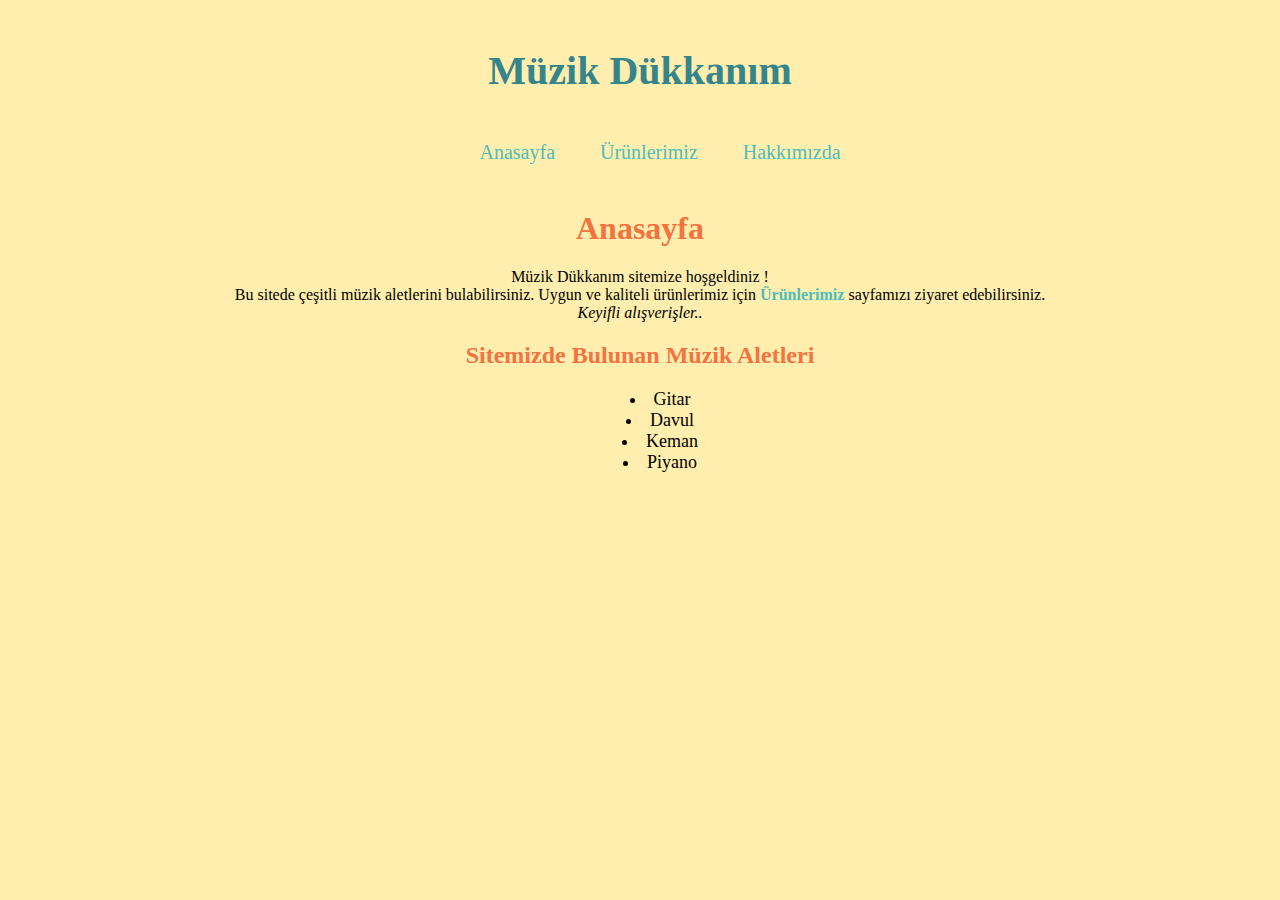
<file: CSS/odev1/index.html>
<!DOCTYPE html>
<html lang="en">

<head>
    <meta charset="UTF-8">
    <meta http-equiv="X-UA-Compatible" content="IE=edge">
    <meta name="viewport" content="width=device-width, initial-scale=1.0">
    <link rel="stylesheet" href="style.css">
    <title>Anasayfa</title>
</head>

<body>
    <!-- Navbar - Start -->
    <div class="nav">
        <h1 class="header">Müzik Dükkanım</h1>
        <ul class="navbar">
            <li><a href="index.html">Anasayfa</a></li>
            <li><a href="product.html">Ürünlerimiz</a></li>
            <li><a href="about-us.html">Hakkımızda</a></li>
        </ul>
    </div>
    <!-- Navbar - End -->

    <!-- Content - Start -->
    <div class="text">
        <h1>Anasayfa</h1>
        <p>Müzik Dükkanım sitemize hoşgeldiniz ! <br>
            Bu sitede çeşitli müzik aletlerini bulabilirsiniz. Uygun ve kaliteli ürünlerimiz için <b><a href="product.html"> Ürünlerimiz </a></b>sayfamızı ziyaret edebilirsiniz. <br><i> Keyifli alışverişler..</i> </p>
        <h2>Sitemizde Bulunan Müzik Aletleri</h2>
        <ul class="list">
            <li>Gitar</li>
            <li>Davul</li>
            <li>Keman</li>
            <li>Piyano</li>
        </ul>
    </div>
    <!-- Content - End -->

</body>

</html>
</file>
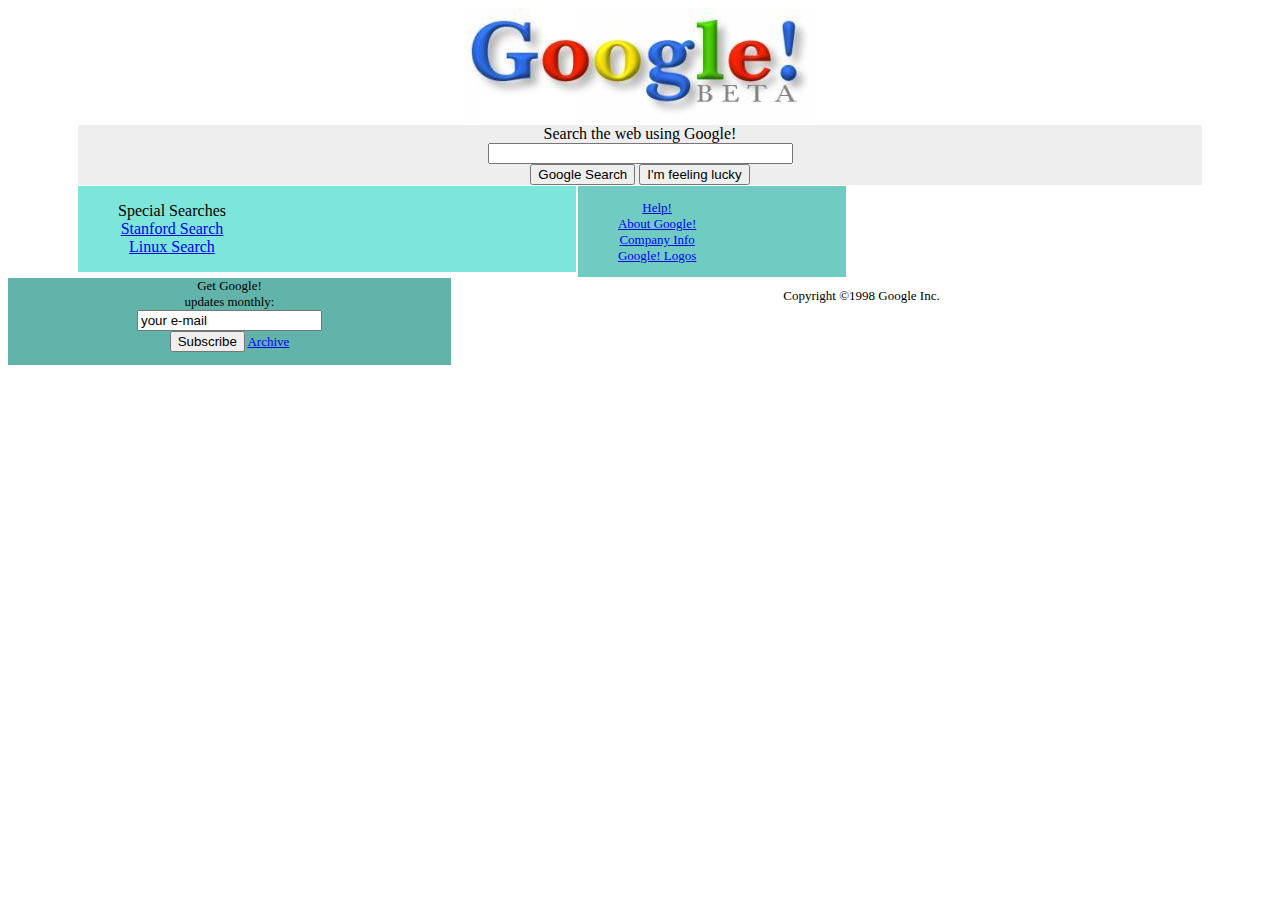
<file: CSS/odev2/index.html>
<!DOCTYPE html>
<html lang="en">

<head>
    <meta charset="UTF-8">
    <meta http-equiv="X-UA-Compatible" content="IE=edge">
    <meta name="viewport" content="width=device-width, initial-scale=1.0">
    <link rel="stylesheet" type="text/css" href="style.css">
    <title>Google</title>
</head>

<body>

    <body>
<!-- Google Logo - Start -->
        <div class="logo">
            <img src="img/google.jpg" alt="Google-Logo" srcset="">
        </div>
<!-- Google Logo - End -->
<!-- Search Section -  Start -->
        <div class="search-section">
            <form>
                <label for="search-bar" id="search-bar-text">Search the web using Google!</label>
                <input type="search" name="search-bar" id="search-bar">

                <label for="submit"></label>
                <input type="submit" value="Google Search">
                <input type="submit" value="I'm feeling lucky">
            </form>
        </div>
<!-- Search Section - End -->
<!-- Cards Content - Start -->
        <div class="cards">
            <div class="card-first">
                <ul>
                    <li>Special Searches</li>
                    <li><a href="https://web.archive.org/web/19981202230410/http://www.google.com/stanford"
                            class="firstCardText">Stanford Search</a></li>
                    <li><a href="https://web.archive.org/web/19981202230410/http://www.google.com/linux">Linux
                            Search</a></li>
                </ul>
            </div>

            <div class="card-second">
                <ul>
                    <li> <a
                            href="https://web.archive.org/web/19981202230410if_/http://www.google.com/help.html">Help!</a>
                    </li>
                    <li><a href="https://web.archive.org/web/19990427105230if_/http://www.google.com/about.html">About
                            Google!</a></li>
                    <li><a href="https://web.archive.org/web/19981202230410if_/http://www.google.com/company.html">Company
                            Info</a></li>
                    <li><a href="https://web.archive.org/web/19981202230410if_/http://www.google.com/stickers.html">Google!
                            Logos</a></li>
                </ul>
            </div>

            <div class="card-third">
                <p>Get Google!<br>updates monthly:</p>
                <form>
                    <input type="email" name="email" id="email" value="your e-mail"><br>
                    <input type="submit" name="submit" id="submit" value="Subscribe">
                    <a
                        href="https://web.archive.org/web/19981202230410/http://www.findmail.com/list/google-friends/">Archive</a>

                </form>
            </div>
<!-- Card Content - End -->
        </div>
        <br><br><br><br><br>
<!--Footer Copyright - Start -->
        <div class="copyright">
            <p id="copy">Copyright ©1998 Google Inc.</p>
        </div>
<!--Footer Copyrigh - End  -->
    </body>

</html>
</file>
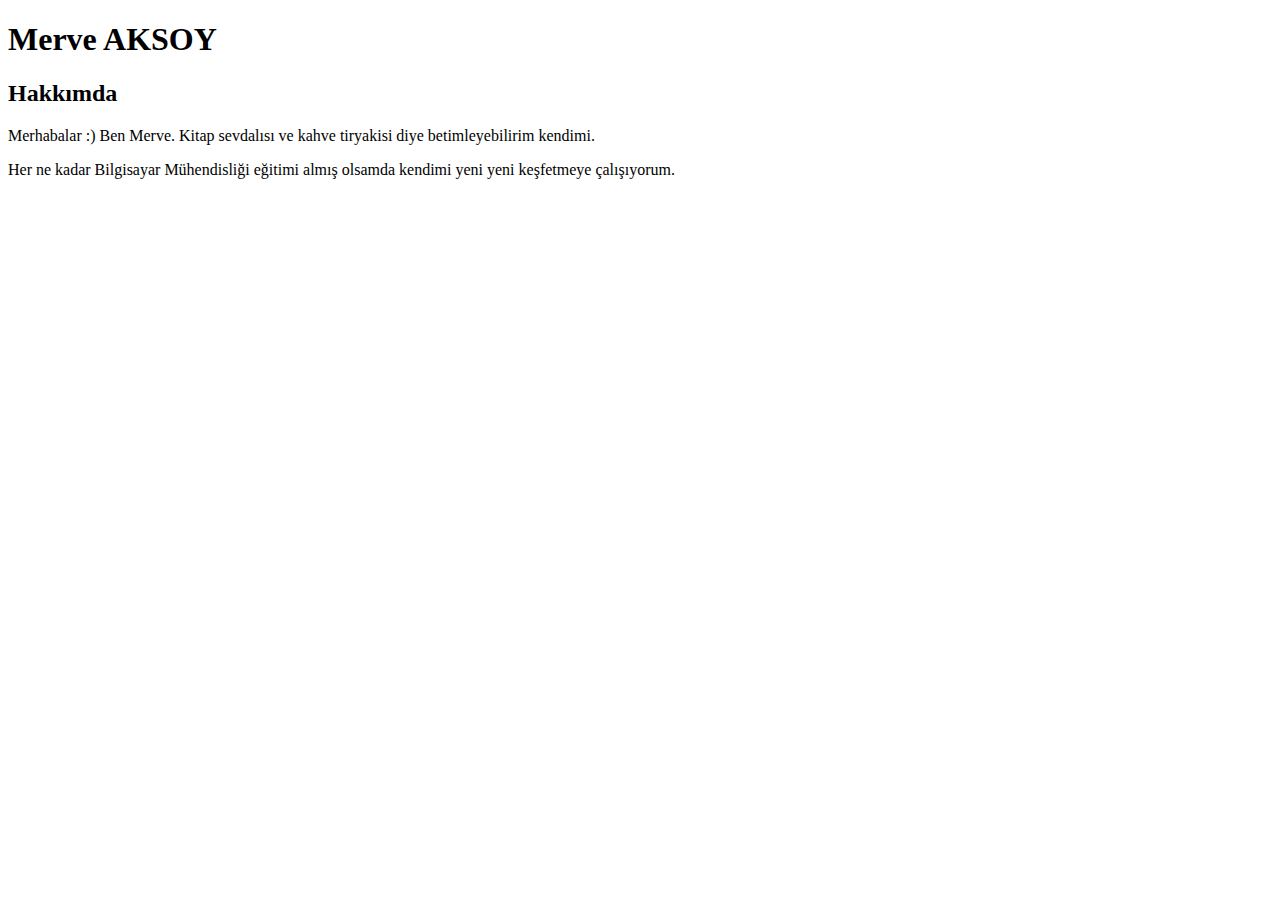
<file: HTML/odev1/index.html>
<!DOCTYPE html>
<html lang="en">
<head>
    <meta charset="UTF-8">
    <meta http-equiv="X-UA-Compatible" content="IE=edge">
    <meta name="viewport" content="width=device-width, initial-scale=1.0">
    <meta name="author" content="Mrvksy">
    <title>HTML-Ödev1</title>
</head>
<!--body element başlangıç-->
<body>
    <h1>Merve AKSOY</h1> <!-- Birinci Başlık -->
    <h2>Hakkımda</h2>  <!-- Alt Başlık -->
    <p>Merhabalar :) Ben Merve. Kitap sevdalısı ve kahve tiryakisi diye betimleyebilirim kendimi.<p>
    <p>Her ne kadar Bilgisayar Mühendisliği eğitimi almış olsamda kendimi yeni yeni keşfetmeye çalışıyorum.</p>
    <!--Alt başlık içeriği için paragraf  -->
</body>
<!--body element bitiş-->

</html>
</file>
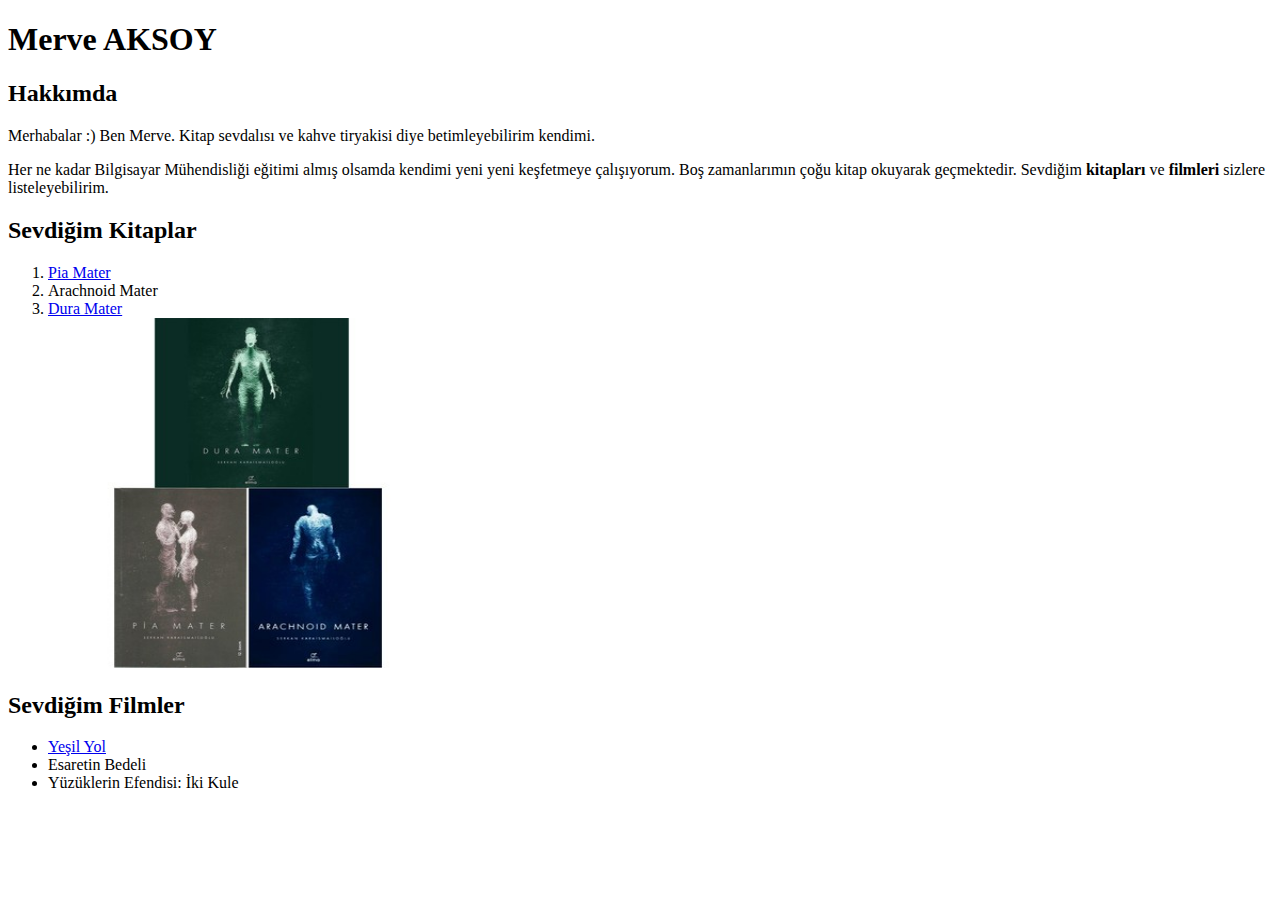
<file: HTML/odev2/index.html>
<!DOCTYPE html>
<html lang="en">
<head>
    <meta charset="UTF-8">
    <meta http-equiv="X-UA-Compatible" content="IE=edge">
    <meta name="viewport" content="width=device-width, initial-scale=1.0">
    <meta name="author" content="Mrvksy">
    <title>HTML-Ödev2</title>
</head>
<!--body element başlangıç-->
<body>
    <h1>Merve AKSOY</h1>
    <h2>Hakkımda</h2>
    <p>Merhabalar :) Ben Merve. Kitap sevdalısı ve kahve tiryakisi diye betimleyebilirim kendimi.<p>
    <p>Her ne kadar Bilgisayar Mühendisliği eğitimi almış olsamda kendimi yeni yeni keşfetmeye çalışıyorum. Boş zamanlarımın çoğu kitap okuyarak geçmektedir. Sevdiğim <strong>kitapları</strong>  ve <strong>filmleri</strong> sizlere listeleyebilirim.</p>

    <h2>Sevdiğim Kitaplar</h2>
     <ol>
       <li><a href="https://www.goodreads.com/book/show/45890984-pia-mater">Pia Mater</a></li>
       <li>Arachnoid Mater</li>
       <li><a href="https://www.goodreads.com/book/show/58823912-dura-mater">Dura Mater</a></li>
       <img src="img/mater.jpg" alt="Serkan Karaismailoğlu-Mater Serisi" width="400" height="350">
       
     </ol>
    <h2>Sevdiğim Filmler</h2>
     <ul>
       <li><a href="https://www.imdb.com/title/tt0120689/?ref_=fn_al_tt_1">Yeşil Yol</a></li>
       <li>Esaretin Bedeli</li>
       <li>Yüzüklerin Efendisi: İki Kule</li>
     </ul>

</body>
<!--body element bitiş-->

</html>
</file>
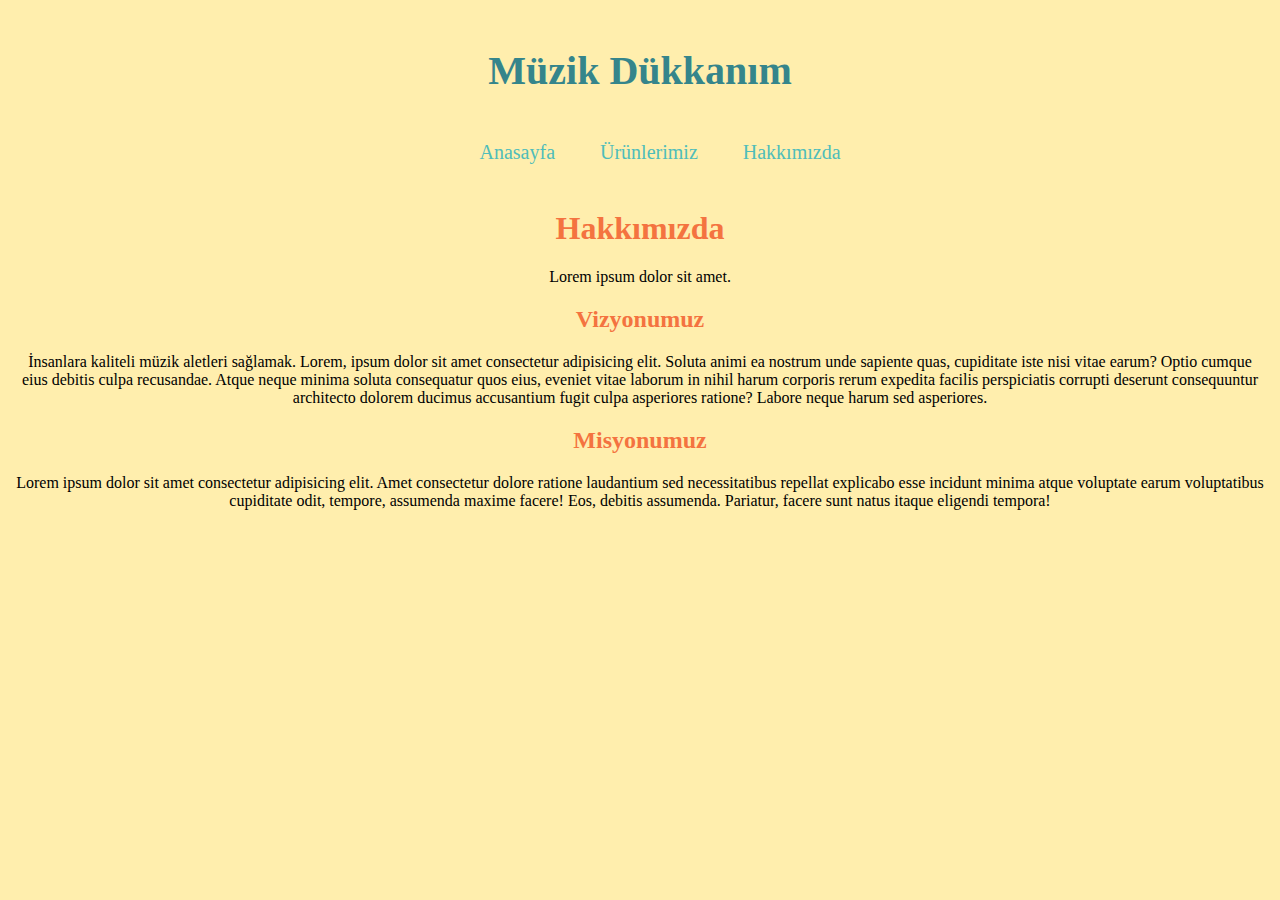
<file: CSS/odev1/about-us.html>
<!DOCTYPE html>
<html lang="en">

<head>
    <meta charset="UTF-8">
    <meta http-equiv="X-UA-Compatible" content="IE=edge">
    <meta name="viewport" content="width=device-width, initial-scale=1.0">
    <link rel="stylesheet" href="style.css">
    <title>Lorem, ipsum.</title>
</head>

<body>
    <!-- Navbar - Start -->
    <div class="nav">
        <h1 class="header">Müzik Dükkanım</h1>
        <ul class="navbar">
            <li><a href="index.html">Anasayfa</a></li>
            <li><a href="product.html">Ürünlerimiz</a></li>
            <li><a href="about-us.html">Hakkımızda</a></li>
        </ul>
    </div>
    <!-- Navbar - End -->

    <!-- Content - Start -->
    <div class="text">
        <h1>Hakkımızda</h1>
        <p>Lorem ipsum dolor sit amet.</p>
        <h2>Vizyonumuz</h2>
        <p>İnsanlara kaliteli müzik aletleri sağlamak. Lorem, ipsum dolor sit amet consectetur adipisicing elit. Soluta animi ea nostrum unde sapiente quas, cupiditate iste nisi vitae earum? Optio cumque eius debitis culpa recusandae. Atque neque minima soluta consequatur quos eius, eveniet vitae laborum in nihil harum corporis rerum expedita facilis perspiciatis corrupti deserunt consequuntur architecto dolorem ducimus accusantium fugit culpa asperiores ratione? Labore neque harum sed asperiores.</p>
        <h2>Misyonumuz</h2>
        <p>Lorem ipsum dolor sit amet consectetur adipisicing elit. Amet consectetur dolore ratione laudantium sed
            necessitatibus repellat explicabo esse incidunt minima atque voluptate earum voluptatibus cupiditate odit,
            tempore, assumenda maxime facere! Eos, debitis assumenda. Pariatur, facere sunt natus itaque eligendi
            tempora!</p>
    </div>
    <!-- Content - End -->
</file>
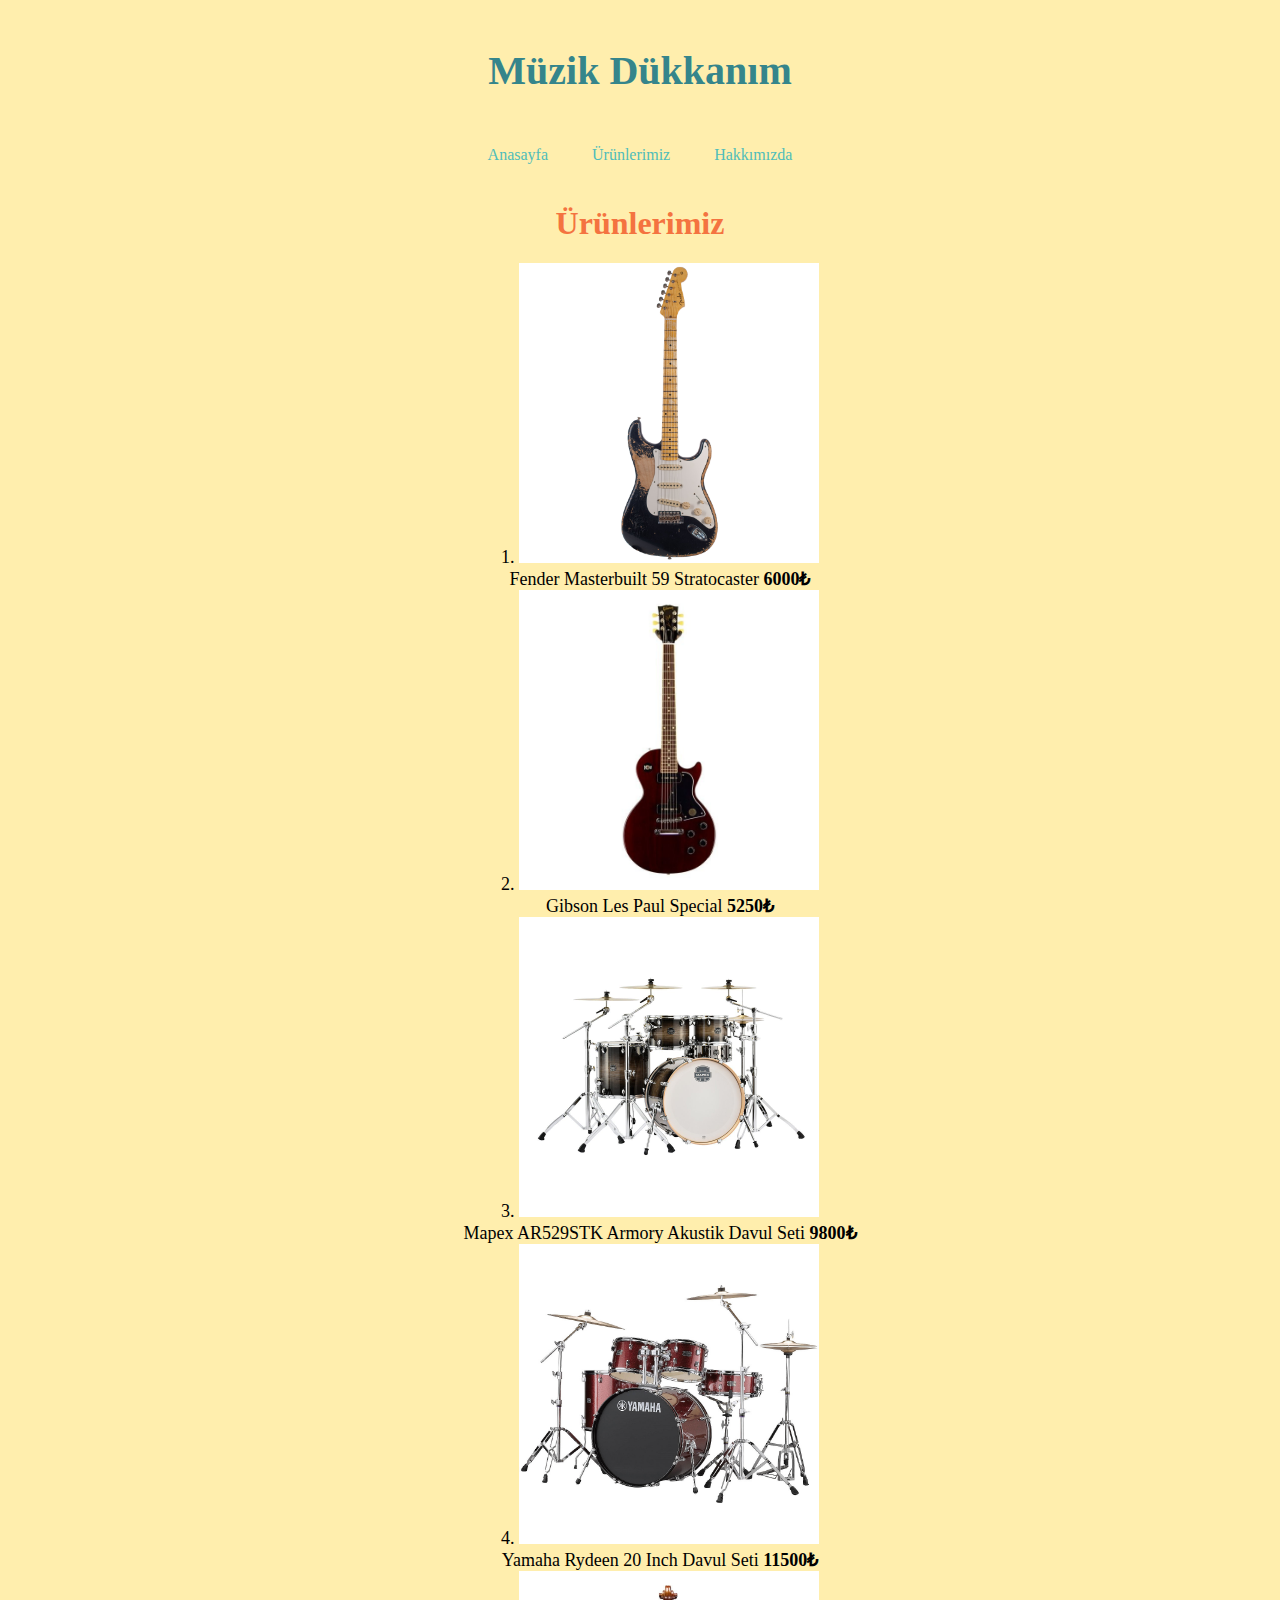
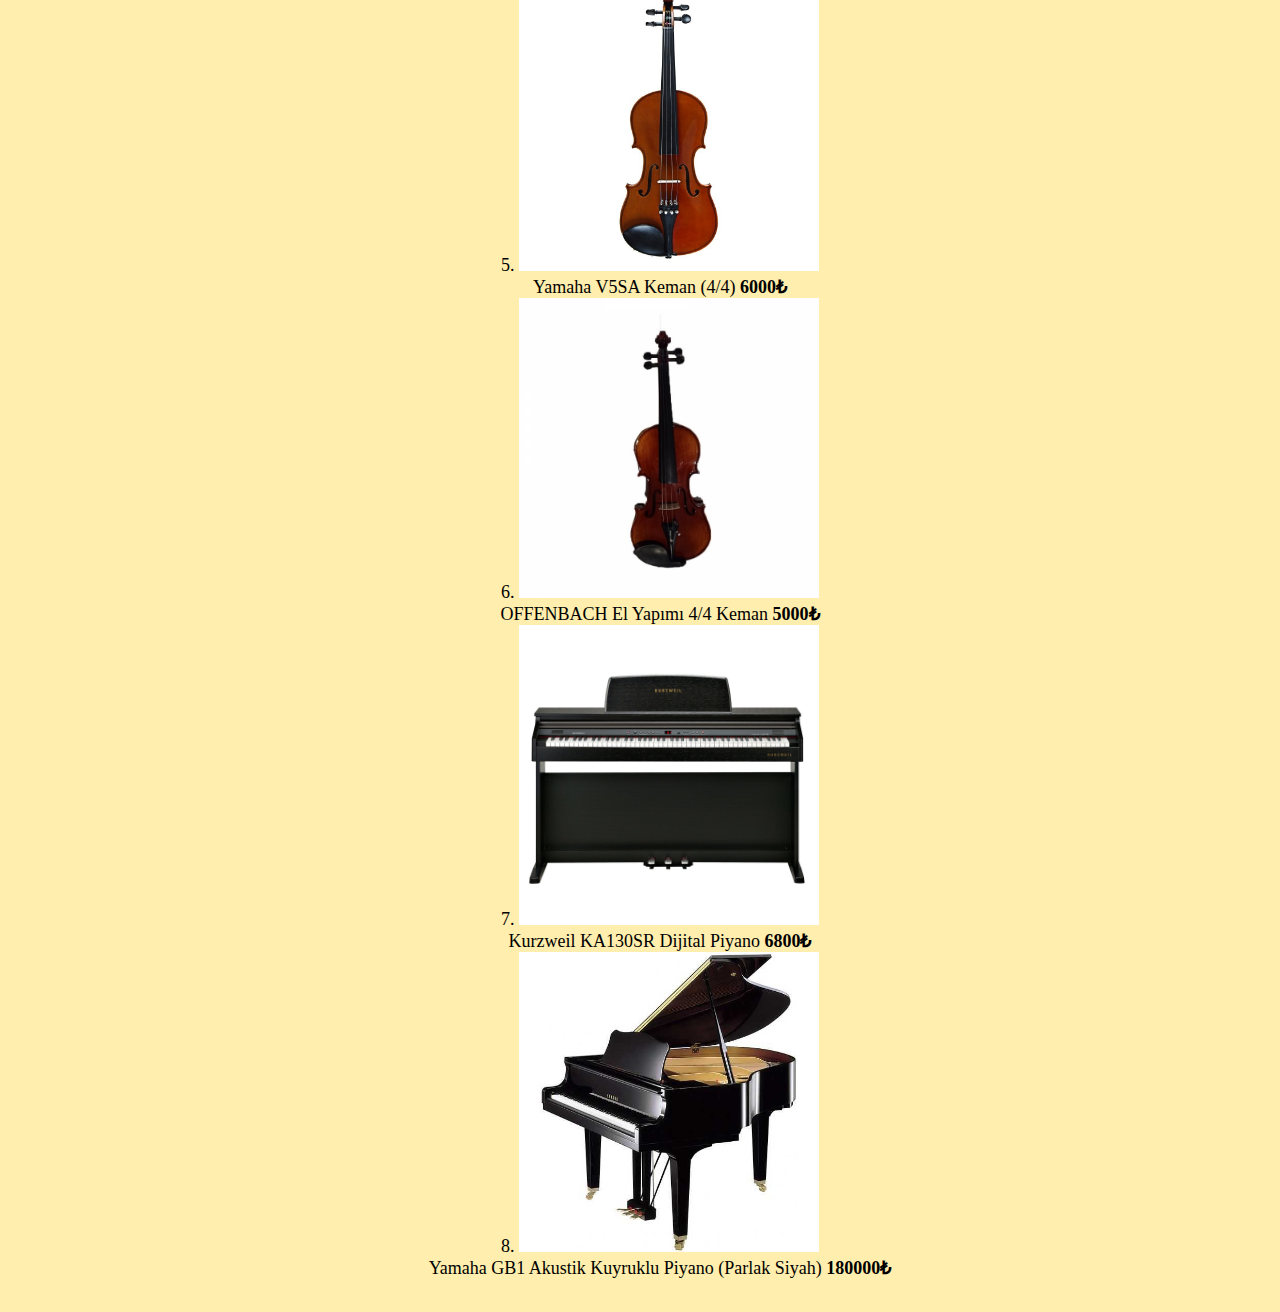
<file: CSS/odev1/product.html>
<!DOCTYPE html>
<html lang="en">

<head>
    <meta charset="UTF-8">
    <meta http-equiv="X-UA-Compatible" content="IE=edge">
    <meta name="viewport" content="width=device-width, initial-scale=1.0">
    <link rel="stylesheet" href="style.css">
    <title>Ürünlerimiz</title>
</head>

<body>
    <!-- Navbar - Start -->
    <div class="nav">
        <h1 class="header">Müzik Dükkanım</h1>
        <ul class="text ">
            <li><a href="index.html">Anasayfa</a></li>
            <li><a href="product.html">Ürünlerimiz</a></li>
            <li><a href="about-us.html">Hakkımızda</a></li>
        </ul>
    </div>
    <!-- Navbar - End -->

    <!-- Content - Start -->
    <div class="text">
        <h1>Ürünlerimiz</h1>
        <ol class="list">
            <li><img width="300" height="300" src="img/fenderstrat.jpg" alt="Gitar"><br>Fender Masterbuilt 59 Stratocaster <strong>6000₺</strong></li>
            <li><img width="300" height="300" src="img/gibsonlespaul.jpg" alt="Gitar"><br>Gibson Les Paul Special <strong>5250₺</strong></li>
            <li><img width="300" height="300" src="img/davulset1.jpg" alt="Davul"><br>Mapex AR529STK Armory Akustik Davul Seti <strong>9800₺</strong></li>
            <li><img width="300" height="300" src="img/davulset2.jpg" alt="Davul"><br>Yamaha Rydeen 20 Inch Davul Seti <strong>11500₺</strong></li>
            <li><img width="300" height="300" src="img/keman1.jpg" alt="Keman"><br>Yamaha V5SA Keman (4/4) <strong>6000₺</strong></li>
            <li><img width="300" height="300" src="img/keman2.jpg" alt="Keman"><br>OFFENBACH El Yapımı 4/4 Keman <strong>5000₺</strong></li>
            <li><img width="300" height="300" src="img/piyano1.jpg" alt="Piyano"><br>Kurzweil KA130SR Dijital Piyano <strong>6800₺</strong></li>
            <li><img width="300" height="300" src="img/piyano2.jpg" alt="Piyano"><br>Yamaha GB1 Akustik Kuyruklu Piyano (Parlak Siyah) <strong>180000₺</strong></li>
        </ol>
    </div>
    <!-- Content - End -->
</file>
<file: CSS/odev1/style.css>
body {
    margin: 0;
    padding: 0;
    background-color:#FFEEAD;
}

/* PAGE - ANASAYFA & ÜRÜNLERİMİZ*/

.header {
    display: block;
    font-size: 40px;
    text-align: center;
    color: #35858B;
    margin: top 0;
    padding: 20px;
}
.nav {
    text-align: center;
    font-size: 20px;

}
.navbar {
    display:block;
    list-style-type: none;
    margin: 20px;
    color: #4FBDBA;
}
a:link {
    color: #4FBDBA;
    text-decoration: none;
    }
a:visited {
    text-decoration: none;
    color: #4FBDBA;
    }
a:hover {
    text-decoration: none;
    color: #072227;
    }
.nav li {
    display: inline;
    list-style-type: none;
    margin: 20px;
}

.text {
    text-align: center;
    padding: 5px;
    margin: 10px;
    font-size: 16px;
}
.text h1, h2 {
    color: #F47340;
}
.list {
    list-style-position: inside;
    font-size: 18px;
}
</file>
<file: CSS/odev2/style.css>
.logo {
    text-align: center;
  }

  label {
    display: block;
    text-align: center;
    width: 320px;
    margin: 0;
  }
  
  .cards {
    justify-content: center; /*Flex özelliğine sahip olan bir kapsayıcının yatay eksende nasıl hizalanacağını ayarlar.*/
  }

  #copy{
    display: block;
    text-align: center;
    font-size: 13px;
  }

  .card-first {
    display: flex;
    float: left;
    margin-left: 70px;
    margin-top: 1px;
    border-right: 2px solid white;
    padding-right: 350px;
    text-align: center; /*Yatay hizamalama için*/
    align-items: center; /*Flex özelliğine sahip kapsayıcının dikey eksende hizalanmas için*/
    justify-content: flex-end;
    background-color: #7EE5DA;
  }
  
  .card-second {
    display: flex;
    float: left;
    background-color: #70CCC2;
    margin-top: 1px;
    padding-top: 1px;
    font-size: 13px;
    padding-right: 150px;
    text-align: center;
    align-items: center;
    border-right: 1px solid white;
    justify-content: flex-end;
  }
  
  .card-third {
    float: left;
    background-color: #62B3AA;
    margin-top: 1px;
    padding-bottom: 5px;
    font-size: 13px;
    text-align: center;
    align-items: center;
    justify-content: flex-end;
    width: 443px;
    padding-bottom: 13px;
  }
  
  #search-bar {
    display: inline-block;
    width: 305px;
  }
  
  .search-section {
    text-align: center;
    display: flex;
    justify-content: center;
    margin-left: 70px;
    margin-right: 70px;
    background-color: #EEEEEE;
  }

  ul {
    text-align: center;
    list-style-type: none;
  }
  
  li {
   
    text-align: center;
  
  }

  p {
    display: inline;
  }
</file>
